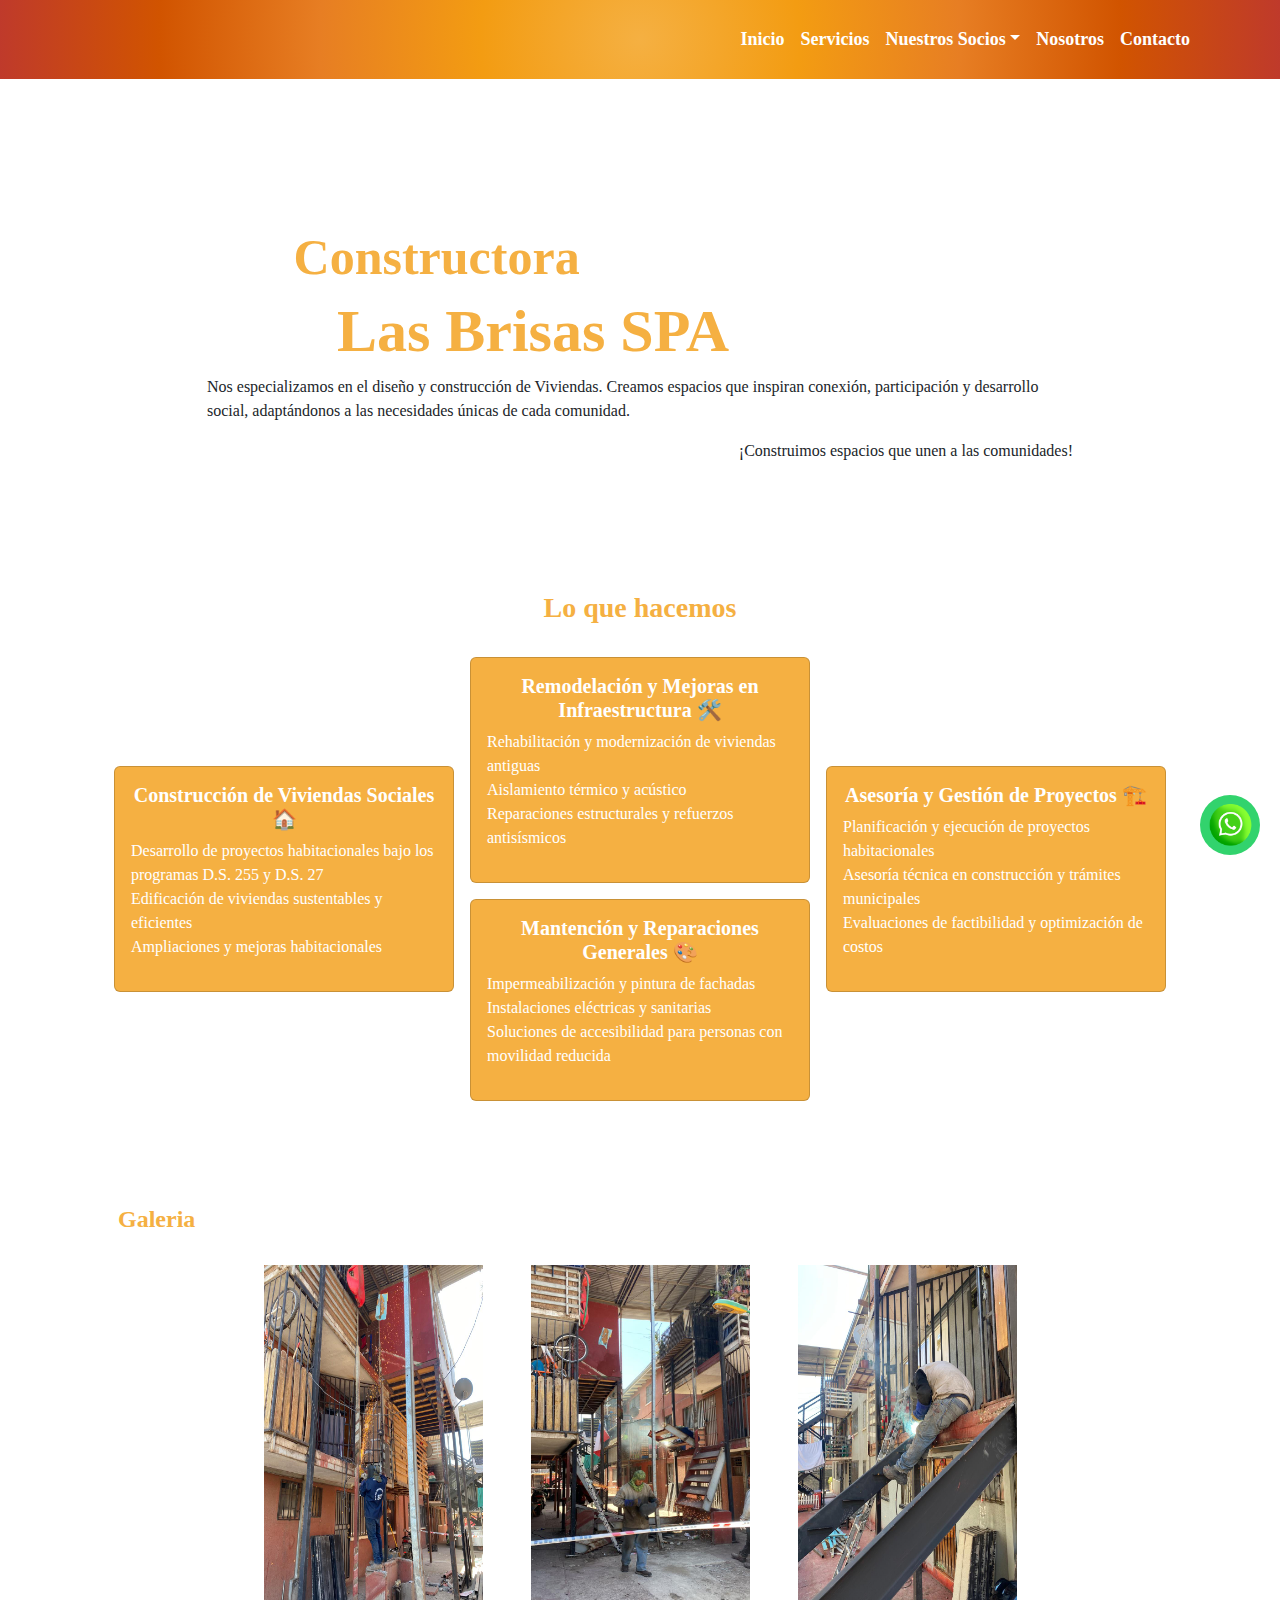
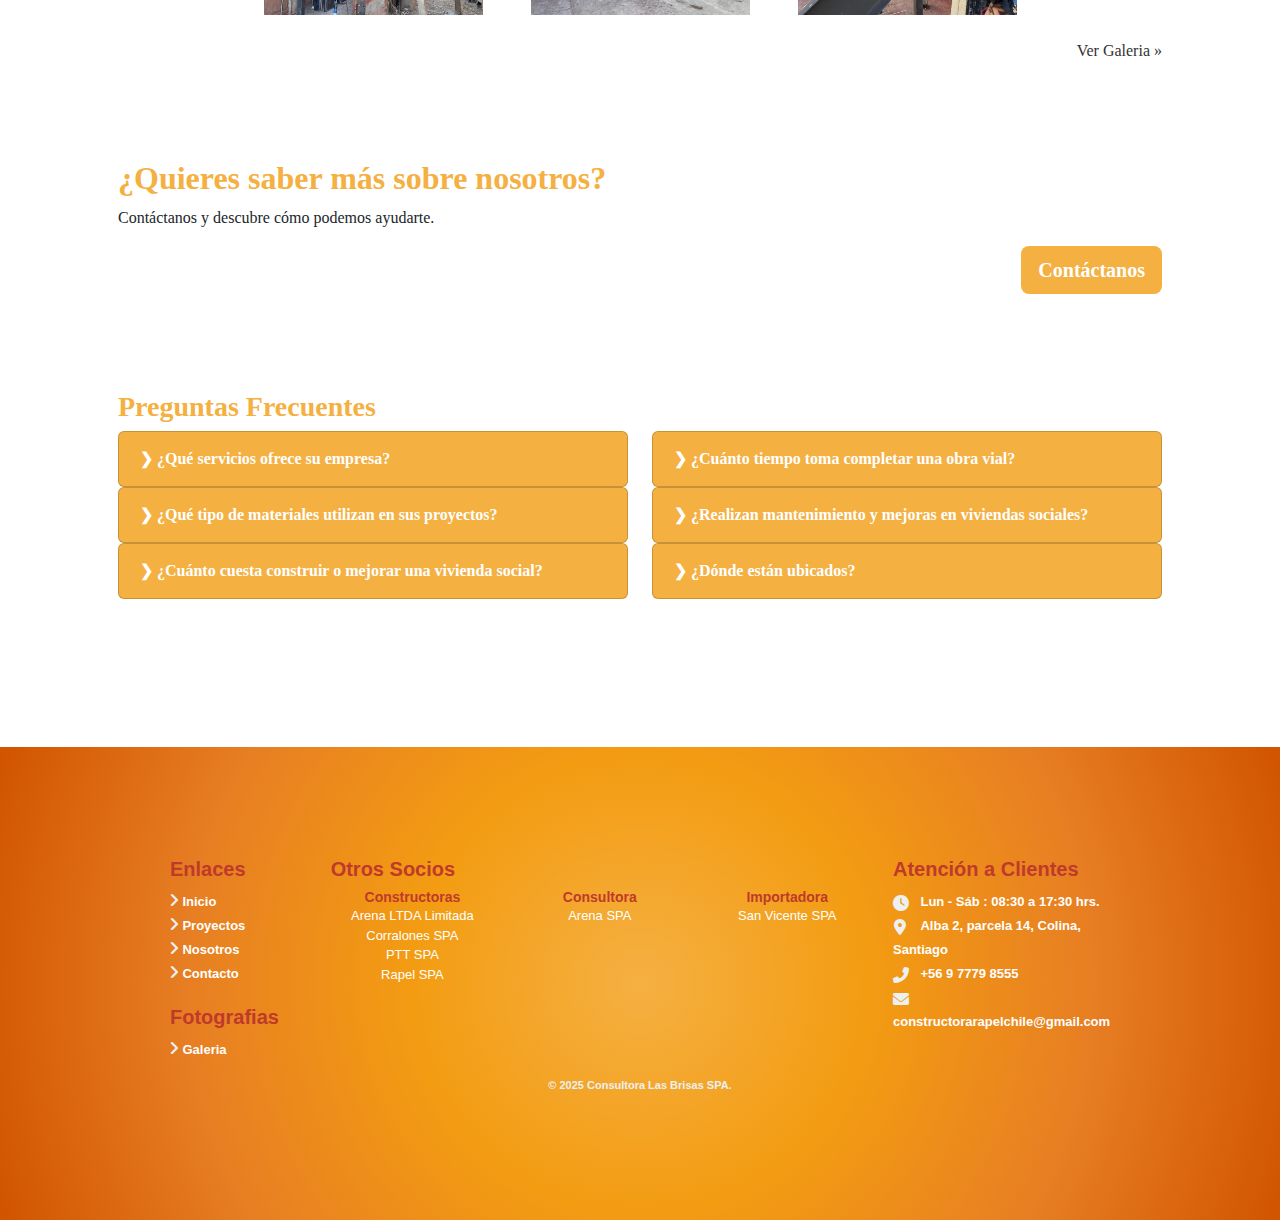
<file: index.html>
<!DOCTYPE html>
<html lang="es">

<head>
    <meta charset="UTF-8">
    <meta name="viewport" content="width=device-width, initial-scale=1.0">
    <title>Inicio - Constructora Las Brisas SPA</title>
    <link rel="stylesheet" href="css/index.css">
    <link rel="stylesheet" href="css/paginas.css">
    <link href="https://cdn.jsdelivr.net/npm/bootstrap@5.3.3/dist/css/bootstrap.min.css" rel="stylesheet"
        integrity="sha384-QWTKZyjpPEjISv5WaRU9OFeRpok6YctnYmDr5pNlyT2bRjXh0JMhjY6hW+ALEwIH" crossorigin="anonymous">
    <link href="https://cdnjs.cloudflare.com/ajax/libs/font-awesome/6.0.0-beta3/css/all.min.css" rel="stylesheet" />
</head>

<body>
    <header>
        <nav class="navbar navbar-expand-lg">
            <div class="container">
                <button class="navbar-toggler" type="button" data-bs-toggle="collapse" data-bs-target="#navbarNav"
                    aria-controls="navbarNav" aria-expanded="false" aria-label="Toggle navigation">
                    <span class="navbar-toggler-icon"></span>
                </button>
                <div class="collapse navbar-collapse" id="navbarNav">
                    <ul class="navbar-nav ms-auto mb-2 mb-lg-0">
                        <li class="nav-item">
                            <a class="nav-link" aria-current="page" href="index.html">Inicio</a>
                        </li>
                        <li class="nav-item">
                            <a class="nav-link" href="servicios.html">Servicios</a>
                        </li>
                        <li class="nav-item dropdown">
                            <a class="nav-link dropdown-toggle" data-bs-toggle="dropdown" href="#">Nuestros Socios</a>
                            <ul class="dropdown-menu">
                                <h6>Constructoras</h6>
                                <li><a class="dropdown-item"
                                        href="https://inewzak.github.io/ConstructoraArenaLtdaLimitada/">
                                        Arena LTDA Limitada</a></li>
                                <li><a class="dropdown-item"
                                        href="https://inewzak.github.io/ConstructoraCorralonesSPA/">
                                        Corralones SPA</a></li>
                                <li><a class="dropdown-item" href="https://inewzak.github.io/ConstructoraPttSPA/"> PTT
                                        SPA</a>
                                </li>
                                <li><a class="dropdown-item" href="https://inewzak.github.io/ConstructoraRapelSPA/">
                                        Rapel
                                        SPA</a>
                                </li>
                                <h6>Consultora</h6>
                                <li><a class="dropdown-item" href="https://inewzak.github.io/ConsultoraArenaSPA/">
                                        Arena SPA</a></li>
                                <h6>Importadora</h6>
                                <li><a class="dropdown-item"
                                        href="https://inewzak.github.io/ImportadoraSanVicenteSPA/">San Vicente SPA</a>
                                </li>
                            </ul>
                        </li>
                        <li class="nav-item">
                            <a class="nav-link" href="nosotros.html">Nosotros</a>
                        </li>
                        <li class="nav-item">
                            <a class="nav-link" href="contacto.html">Contacto</a>
                        </li>
                    </ul>
                </div>
            </div>
        </nav>
    </header>

    <div class="container p-5" style="margin-top: 100px;">
        <div class="row justify-content-center">
            <div class="col-md-10">
                <h1 style="font-size: 50px; margin-left: 10%;">Constructora</h1>
                <h1 style="font-size: 60px; margin-left: 15%;">Las Brisas SPA</h1>
                <p>Nos especializamos en el diseño y construcción de Viviendas. Creamos espacios que inspiran conexión,
                    participación y desarrollo social, adaptándonos a las necesidades únicas de cada comunidad.</p>
                <p class="text-end">¡Construimos espacios que unen a las comunidades!</p>
            </div>
        </div>
    </div>

    <div class="container p-5 loquehacemos">
        <h3 class="text-center p-3">Lo que hacemos</h3>
        <div class="row justify-content-center">
            <div class="col-md-4 col-12 p-2 align-content-center">
                <div class="card p-3">
                    <h5>Construcción de Viviendas Sociales 🏠</h5>
                    <ul style="list-style: none; padding-left: 0;">
                        <li>Desarrollo de proyectos habitacionales bajo los programas D.S. 255 y D.S. 27</li>
                        <li>Edificación de viviendas sustentables y eficientes</li>
                        <li>Ampliaciones y mejoras habitacionales</li>
                    </ul>
                </div>
            </div>
            <div class="col-md-4 col-12 p-2">
                <div class="card p-3">
                    <h5>Remodelación y Mejoras en Infraestructura 🛠️</h5>
                    <ul style="list-style: none; padding-left: 0;">
                        <li>Rehabilitación y modernización de viviendas antiguas</li>
                        <li>Aislamiento térmico y acústico</li>
                        <li>Reparaciones estructurales y refuerzos antisísmicos</li>
                    </ul>
                </div>
                <div class="card p-3 mt-3">
                    <h5>Mantención y Reparaciones Generales 🎨</h5>
                    <ul style="list-style: none; padding-left: 0;">
                        <li>Impermeabilización y pintura de fachadas</li>
                        <li>Instalaciones eléctricas y sanitarias</li>
                        <li>Soluciones de accesibilidad para personas con movilidad reducida</li>
                    </ul>
                </div>
            </div>
            <div class="col-md-4 col-12 p-2 align-content-center">
                <div class="card p-3">
                    <h5>Asesoría y Gestión de Proyectos 🏗️</h5>
                    <ul style="list-style: none; padding-left: 0;">
                        <li>Planificación y ejecución de proyectos habitacionales</li>
                        <li>Asesoría técnica en construcción y trámites municipales</li>
                        <li>Evaluaciones de factibilidad y optimización de costos</li>
                    </ul>
                </div>
            </div>
        </div>
    </div>

    <div class="container p-5 tiposedes">
        <div>
            <h4>Galeria</h4>
        </div>
        <div class="row text-center justify-content-center">
            <div class="col-md-3 col-12 p-4">
                <img src="img/Blocks/1 (11).jpg">
            </div>
            <div class="col-md-3 col-12 p-4">
                <img src="img/Blocks/1 (21).jpg">
            </div>
            <div class="col-md-3 col-12 p-4">
                <img src="img/Blocks/1 (31).jpg">
            </div>
        </div>
        <div class="text-end">
            <a href="galeria.html">Ver Galeria
                &raquo;</a>
        </div>
    </div>

    <div class="container-fluid contactanos">
        <div class="container p-5">
            <h2>¿Quieres saber más sobre nosotros?</h2>
            <p>Contáctanos y descubre cómo podemos ayudarte.</p>
            <div class="text-end">
                <a href="contacto.html" class="btn btn-lg"
                    style="background-color: #f5b042; font-weight: 900; color: #ffffff !important;">
                    Contáctanos
                </a>
            </div>
        </div>
    </div>

    <div class="container p-5" style="margin-bottom: 100px;">
        <h3>Preguntas Frecuentes</h3>
        <div class="row">
            <div class="col-md-6 col-12">
                <div class="row preguntas">
                    <div class="col-12">
                        <div class="card p-2">
                            <button class="btn btn-link collapsed" data-bs-toggle="collapse" data-bs-target="#Example1"
                                aria-expanded="false" aria-controls="Example1">
                                <span>&#x276F;</span> ¿Qué servicios ofrece su empresa?
                            </button>
                            <div class="collapse" id="Example1">
                                Nuestra empresa se especializa en la construcción y mejoramiento de viviendas sociales,
                                participando en los programas D.S. 255 - Programa de Protección del Patrimonio Familiar
                                y D.S. 27 - Hogar Mejor. Desarrollamos proyectos de infraestructura habitacional para
                                mejorar la calidad de vida de las familias en Chile.
                            </div>
                        </div>
                    </div>
                    <div class="col-12">
                        <div class="card p-2">
                            <button class="btn btn-link collapsed" data-bs-toggle="collapse" data-bs-target="#Example2"
                                aria-expanded="false" aria-controls="Example2">
                                <span>&#x276F;</span> ¿Qué tipo de materiales utilizan en sus proyectos?
                            </button>
                            <div class="collapse" id="Example2">
                                Trabajamos con materiales de alta calidad y durabilidad, como hormigón armado,
                                estructuras metálicas, revestimientos térmicos y soluciones sustentables que garantizan
                                seguridad, confort y eficiencia energética en cada construcción.
                            </div>
                        </div>
                    </div>
                    <div class="col-12">
                        <div class="card p-2">
                            <button class="btn btn-link collapsed" data-bs-toggle="collapse" data-bs-target="#Example3"
                                aria-expanded="false" aria-controls="Example3">
                                <span>&#x276F;</span> ¿Cuánto cuesta construir o mejorar una vivienda social?
                            </button>
                            <div class="collapse" id="Example3">
                                El costo varía según el tipo de construcción, los materiales y la ubicación. Realizamos
                                cotizaciones personalizadas después de un análisis técnico detallado. Contáctanos para
                                recibir una evaluación ajustada a tu proyecto.
                            </div>
                        </div>
                    </div>
                </div>
            </div>
            <div class="col-md-6 col-12">
                <div class="row preguntas">
                    <div class="col-12">
                        <div class="card p-2">
                            <button class="btn btn-link collapsed" data-bs-toggle="collapse" data-bs-target="#Example4"
                                aria-expanded="false" aria-controls="Example4">
                                <span>&#x276F;</span> ¿Cuánto tiempo toma completar una obra vial?
                            </button>
                            <div class="collapse" id="Example4">
                                El tiempo de ejecución depende de la magnitud y complejidad del proyecto. Pequeñas
                                remodelaciones pueden completarse en 4 a 8 semanas, mientras que la construcción de
                                viviendas sociales puede tomar varios meses. Entregamos un cronograma detallado en cada
                                obra.
                            </div>
                        </div>
                    </div>
                    <div class="col-12">
                        <div class="card p-2">
                            <button class="btn btn-link collapsed" data-bs-toggle="collapse" data-bs-target="#Example5"
                                aria-expanded="false" aria-controls="Example5">
                                <span>&#x276F;</span> ¿Realizan mantenimiento y mejoras en viviendas sociales?
                            </button>
                            <div class="collapse" id="Example5">
                                Sí, ofrecemos mantenimiento preventivo y correctivo, incluyendo reparaciones
                                estructurales, aislamiento térmico, impermeabilización, pintura y adecuaciones
                                eléctricas y sanitarias para mejorar la habitabilidad de las viviendas.
                            </div>
                        </div>
                    </div>
                    <div class="col-12">
                        <div class="card p-2">
                            <button class="btn btn-link collapsed" data-bs-toggle="collapse" data-bs-target="#Example6"
                                aria-expanded="false" aria-controls="Example6">
                                <span>&#x276F;</span> ¿Dónde están ubicados?
                            </button>
                            <div class="collapse" id="Example6">
                                Estamos ubicados en la parcela 14 en el Alba 2 en la comuna de colina, región
                                metropolitana
                            </div>
                        </div>
                    </div>
                </div>
            </div>
        </div>
    </div>

    <div class="whatsapp-button">
        <a href="https://wa.me/+56977798555" target="_blank" title="Chat con nosotros en WhatsApp">
            <img src="https://inewzak.github.io/ConstructoraLasBrisasSPA/img/whatsapp.png" alt="WhatsApp"
                class="whatsapp-icon">
        </a>
    </div>

    <footer>
        <div class="container-fluid">
            <div class="container" style="padding: 100px;">
                <div class="row" style="justify-content: center;">
                    <div class="col-md-2 col-12">
                        <h5 style="font-weight: bold;">Enlaces</h5>
                        <div>
                            <i class='fas fa-angle-right icon2'></i> <a href="index.html">Inicio</a>
                        </div>
                        <div>
                            <i class='fas fa-angle-right icon2'></i> <a href="proyectos.html">Proyectos</a>
                        </div>
                        <div>
                            <i class='fas fa-angle-right icon2'></i> <a href="nosotros.html">Nosotros</a>
                        </div>
                        <div>
                            <i class='fas fa-angle-right icon2'></i> <a href="contacto.html">Contacto</a>
                        </div>

                        <h5 style="font-weight: bold; margin-top: 20px;">Fotografias</h5>
                        <div>
                            <i class='fas fa-angle-right icon2'></i> <a href="galeria.html">Galeria</a>
                        </div>
                    </div>
                    <div class="col-md-7 col-12">
                        <h5 style="font-weight: bold;" class="socios">Otros Socios</h5>
                        <div class="row socios pb-5 text-center">
                            <div class="col-md-4 col-12">
                                <h6 class="dropdown-header">Constructoras</h6>
                                <a class="dropdown-item"
                                    href="https://inewzak.github.io/ConstructoraArenaLtdaLimitada/">
                                    Arena LTDA Limitada</a>
                                <a class="dropdown-item" href="https://inewzak.github.io/ConstructoraCorralonesSPA/">
                                    Corralones SPA</a>
                                <a class="dropdown-item" href="https://inewzak.github.io/ConstructoraPttSPA/"> PTT
                                    SPA</a>
                                <a class="dropdown-item" href="https://inewzak.github.io/ConstructoraRapelSPA/">
                                    Rapel
                                    SPA</a>
                            </div>
                            <div class="col-md-4 col-12">
                                <h6 class="dropdown-header">Consultora</h6>
                                <a class="dropdown-item" href="https://inewzak.github.io/ConsultoraArenaSPA/">
                                    Arena SPA</a>
                            </div>
                            <div class="col-md-4 col-12">
                                <h6 class="dropdown-header">Importadora</h6>
                                <a class="dropdown-item" href="https://inewzak.github.io/ImportadoraSanVicenteSPA/">San
                                    Vicente
                                    SPA</a>
                                </ul>
                            </div>
                        </div>
                    </div>
                    <div class="col-md-3 col-12">
                        <h5 style="font-weight: bold;">Atención a Clientes</h5>
                        <div>
                            <i class="fa-solid fa-clock icon"></i>
                            <a href="index.html" target="_blank">
                                Lun - Sáb : 08:30 a 17:30 hrs.
                            </a>
                        </div>
                        <div>
                            <i class="fas fa-map-marker-alt icon"></i>
                            <a href="https://maps.app.goo.gl/i2DkwwE69YTUJibTA" target="_blank">
                                Alba 2, parcela 14, Colina, Santiago
                            </a>
                        </div>
                        <div>
                            <i class="fas fa-phone-alt icon"></i>
                            <a href="tel:+56977798555">
                                +56 9 7779 8555
                            </a>
                        </div>
                        <div>
                            <i class="fas fa-envelope icon"></i>
                            <a href="mailto:constructorarapelchile@gmail.com">
                                constructorarapelchile@gmail.com
                            </a>
                        </div>
                    </div>
                </div>
                <div style="font-size: 11px;">
                    <p class="text-center mt-3">
                        &copy; 2025 Consultora Las Brisas SPA.
                    </p>
                </div>
            </div>
        </div>
    </footer>

    <script src="https://cdn.jsdelivr.net/npm/bootstrap@5.3.0-alpha1/dist/js/bootstrap.bundle.min.js"></script>
</body>

</html>
</file>
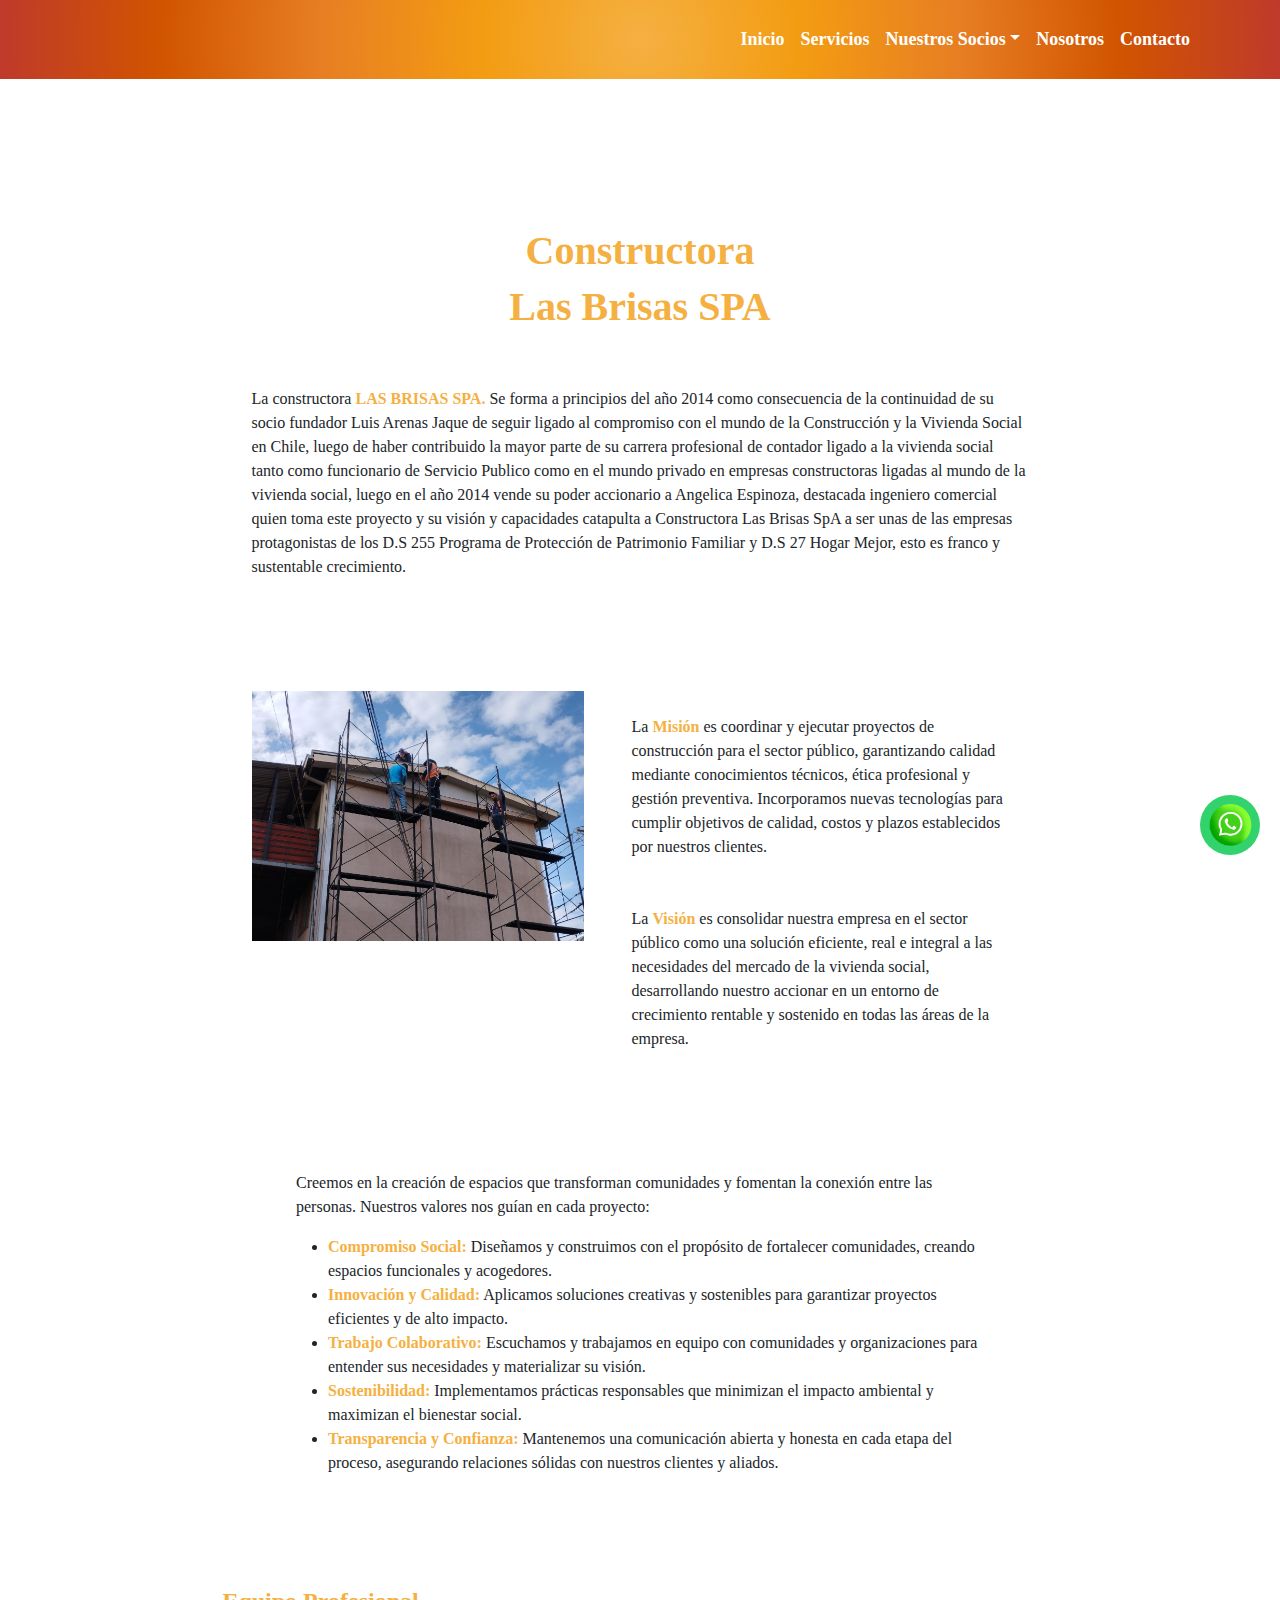
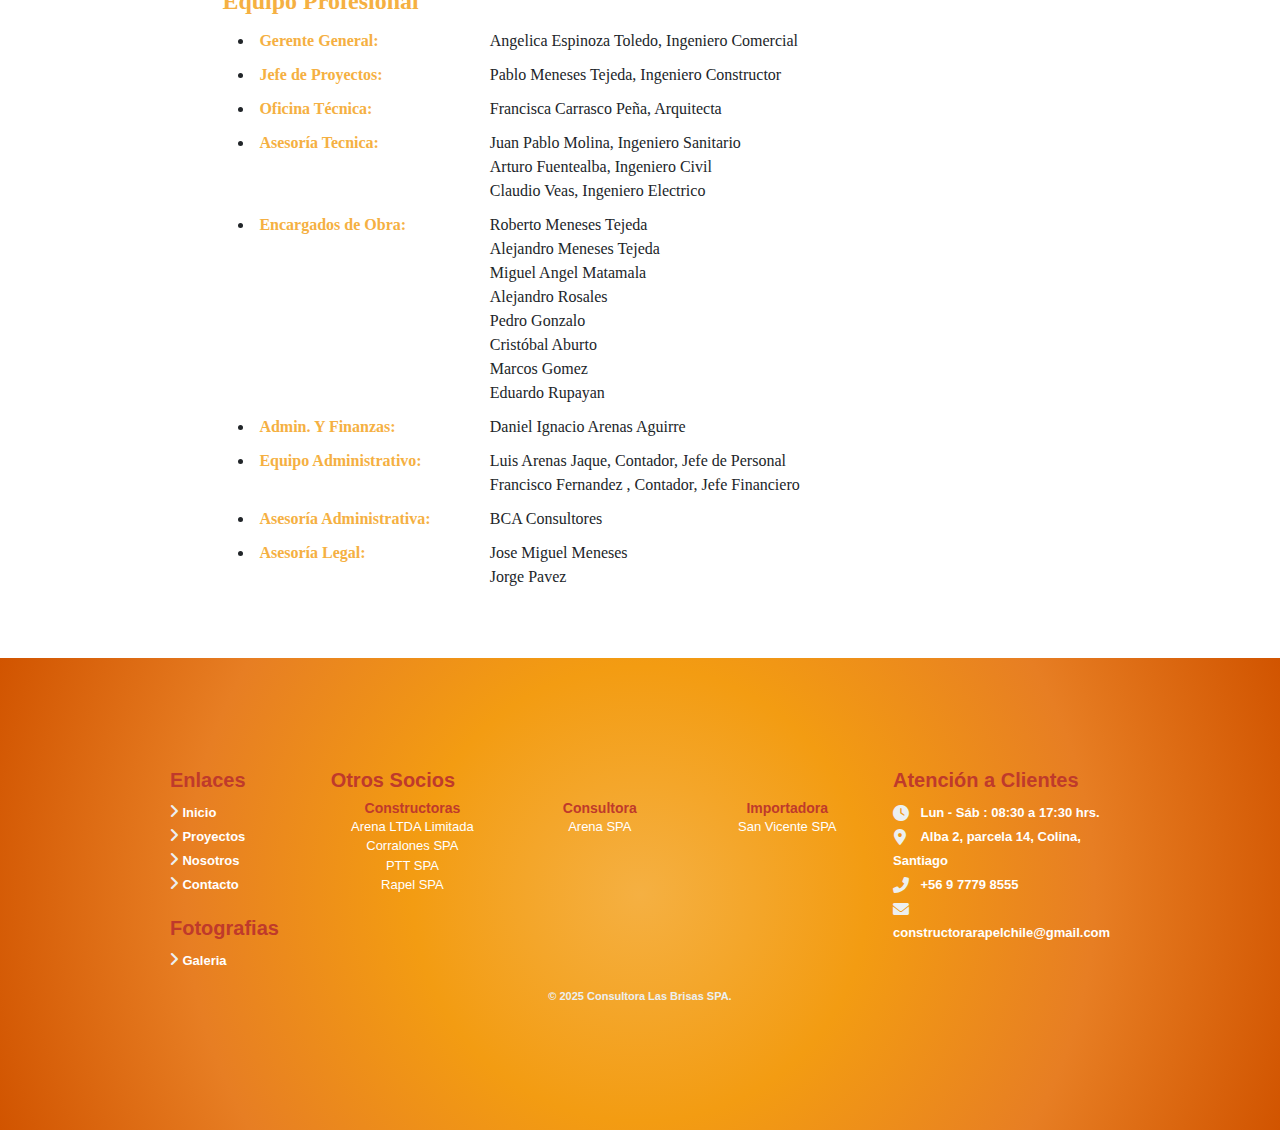
<file: nosotros.html>
<!DOCTYPE html>
<html lang="en">

<head>
    <meta charset="UTF-8">
    <meta name="viewport" content="width=device-width, initial-scale=1.0">
    <title>Nosotros - Constructora Las Brisas SPA</title>
    <link rel="stylesheet" href="css/paginas.css">
    <link rel="stylesheet" href="css/nosotros.css">
    <link href="https://cdn.jsdelivr.net/npm/bootstrap@5.3.3/dist/css/bootstrap.min.css" rel="stylesheet"
        integrity="sha384-QWTKZyjpPEjISv5WaRU9OFeRpok6YctnYmDr5pNlyT2bRjXh0JMhjY6hW+ALEwIH" crossorigin="anonymous">
    <link href="https://cdnjs.cloudflare.com/ajax/libs/font-awesome/6.0.0-beta3/css/all.min.css" rel="stylesheet" />
</head>

<body>
    <header>
        <nav class="navbar navbar-expand-lg">
            <div class="container">
                <button class="navbar-toggler" type="button" data-bs-toggle="collapse" data-bs-target="#navbarNav"
                    aria-controls="navbarNav" aria-expanded="false" aria-label="Toggle navigation">
                    <span class="navbar-toggler-icon"></span>
                </button>
                <div class="collapse navbar-collapse" id="navbarNav">
                    <ul class="navbar-nav ms-auto mb-2 mb-lg-0">
                        <li class="nav-item">
                            <a class="nav-link" aria-current="page" href="index.html">Inicio</a>
                        </li>
                        <li class="nav-item">
                            <a class="nav-link" href="servicios.html">Servicios</a>
                        </li>
                        <li class="nav-item dropdown">
                            <a class="nav-link dropdown-toggle" data-bs-toggle="dropdown" href="#">Nuestros Socios</a>
                            <ul class="dropdown-menu">
                                <h6>Constructoras</h6>
                                <li><a class="dropdown-item"
                                        href="https://inewzak.github.io/ConstructoraArenaLtdaLimitada/">
                                        Arena LTDA Limitada</a></li>
                                <li><a class="dropdown-item"
                                        href="https://inewzak.github.io/ConstructoraCorralonesSPA/">
                                        Corralones SPA</a></li>
                                <li><a class="dropdown-item" href="https://inewzak.github.io/ConstructoraPttSPA/"> PTT
                                        SPA</a>
                                </li>
                                <li><a class="dropdown-item" href="https://inewzak.github.io/ConstructoraRapelSPA/">
                                        Rapel
                                        SPA</a>
                                </li>
                                <h6>Consultora</h6>
                                <li><a class="dropdown-item" href="https://inewzak.github.io/ConsultoraArenaSPA/">
                                        Arena SPA</a></li>
                                <h6>Importadora</h6>
                                <li><a class="dropdown-item"
                                        href="https://inewzak.github.io/ImportadoraSanVicenteSPA/">San Vicente SPA</a>
                                </li>
                            </ul>
                        </li>
                        <li class="nav-item">
                            <a class="nav-link" href="nosotros.html">Nosotros</a>
                        </li>
                        <li class="nav-item">
                            <a class="nav-link" href="contacto.html">Contacto</a>
                        </li>
                    </ul>
                </div>
            </div>
        </nav>
    </header>

    <div class="container p-5" style="margin-top: 100px;">
        <div class="pb-5 text-center">
            <H1 class="titulo">Constructora</H1>
            <H1 class="titulo">Las Brisas SPA</H1>
        </div>
        <div class="row justify-content-center">
            <div class="col-md-9 col-12">
                <div>
                    <p>
                        La constructora <strong>LAS BRISAS SPA.</strong> Se forma a principios del año 2014 como
                        consecuencia
                        de la
                        continuidad de
                        su socio
                        fundador Luis Arenas Jaque de seguir ligado al compromiso con el mundo de la Construcción y la
                        Vivienda
                        Social
                        en Chile, luego de haber contribuido la mayor parte de su carrera profesional de contador ligado
                        a
                        la
                        vivienda
                        social tanto como funcionario de Servicio Publico como en el mundo privado en empresas
                        constructoras
                        ligadas al
                        mundo de la vivienda social, luego en el año 2014 vende su poder accionario a Angelica Espinoza,
                        destacada
                        ingeniero comercial quien toma este proyecto y su visión y capacidades catapulta a Constructora
                        Las Brisas SpA a
                        ser unas de las empresas protagonistas de los D.S 255 Programa de Protección de Patrimonio
                        Familiar
                        y
                        D.S 27
                        Hogar Mejor, esto es franco y sustentable crecimiento.
                    </p>
                </div>
            </div>
        </div>
    </div>

    <div class="container p-5">
        <div class="row justify-content-center">
            <div class="col-md-4 col-12">
                <img src="img/Blocks/1 (41).jpg" class="imgnosotros">
            </div>
            <div class="col-md-5 col-12 align-content-center">
                <div class="p-4">
                    La <strong>Misión</strong> es coordinar y ejecutar proyectos de construcción para el sector público,
                    garantizando calidad mediante conocimientos técnicos, ética profesional y gestión preventiva.
                    Incorporamos nuevas tecnologías para cumplir objetivos de calidad, costos y plazos establecidos por
                    nuestros clientes.
                </div>
                <div class="p-4">
                    La <strong>Visión</strong> es consolidar nuestra empresa en el sector público como una solución
                    eficiente,
                    real e integral a las necesidades del mercado de la vivienda social, desarrollando nuestro accionar
                    en
                    un entorno de crecimiento rentable y sostenido en todas las áreas de la empresa.
                </div>
            </div>
        </div>
    </div>

    <div class="container p-5">
        <div class="row justify-content-center">
            <div class="col-md-8 col-12">
                <p>Creemos en la creación de espacios que transforman comunidades y fomentan
                    la conexión entre las personas. Nuestros valores nos guían en cada proyecto:</p>
                <ul>
                    <li>
                        <strong>Compromiso Social:</strong> Diseñamos y construimos con el propósito de fortalecer
                        comunidades,
                        creando
                        espacios funcionales y acogedores.
                    </li>
                    <li>
                        <strong>Innovación y Calidad:</strong> Aplicamos soluciones creativas y sostenibles para
                        garantizar
                        proyectos
                        eficientes y de alto impacto.
                    </li>
                    <li>
                        <strong>Trabajo Colaborativo:</strong> Escuchamos y trabajamos en equipo con comunidades y
                        organizaciones
                        para
                        entender sus necesidades y materializar su visión.
                    </li>
                    <li>
                        <strong>Sostenibilidad:</strong> Implementamos prácticas responsables que minimizan el
                        impacto ambiental y
                        maximizan el bienestar social.
                    </li>
                    <li>
                        <strong>Transparencia y Confianza:</strong> Mantenemos una comunicación abierta y honesta en
                        cada etapa
                        del
                        proceso, asegurando relaciones sólidas con nuestros clientes y aliados.
                    </li>
                </ul>
            </div>
        </div>
    </div>

    <div class="container p-5 final infojefes">
        <div class="derecha">
            <h4>Equipo Profesional</h4>
            <ul>
                <li>
                    <div class="row">
                        <div class="col-md-3 col-5">
                            <strong>Gerente General:</strong>
                        </div>
                        <div class="col-md-9 col-7">
                            <div>Angelica Espinoza Toledo, Ingeniero Comercial</div>
                        </div>
                    </div>
                </li>
                <li>
                    <div class="row">
                        <div class="col-md-3 col-5">
                            <strong>Jefe de Proyectos:</strong>
                        </div>
                        <div class="col-md-9 col-7">
                            <div>Pablo Meneses Tejeda, Ingeniero Constructor</div>
                        </div>
                    </div>
                </li>
                <li>
                    <div class="row">
                        <div class="col-md-3 col-5">
                            <strong>Oficina Técnica:</strong>
                        </div>
                        <div class="col-md-9 col-7">
                            <div>Francisca Carrasco Peña, Arquitecta</div>
                        </div>
                    </div>
                </li>
                <li>
                    <div class="row">
                        <div class="col-md-3 col-5">
                            <strong>Asesoría Tecnica:</strong>
                        </div>
                        <div class="col-md-9 col-7">
                            <div>Juan Pablo Molina, Ingeniero Sanitario</div>
                            <div>Arturo Fuentealba, Ingeniero Civil</div>
                            <div>Claudio Veas, Ingeniero Electrico</div>
                        </div>
                    </div>
                </li>
                <li>
                    <div class="row">
                        <div class="col-md-3 col-5">
                            <strong>Encargados de Obra:</strong>
                        </div>
                        <div class="col-md-9 col-7">
                            <div>Roberto Meneses Tejeda</div>
                            <div>Alejandro Meneses Tejeda</div>
                            <div>Miguel Angel Matamala</div>
                            <div>Alejandro Rosales</div>
                            <div>Pedro Gonzalo</div>
                            <div>Cristóbal Aburto</div>
                            <div>Marcos Gomez</div>
                            <div>Eduardo Rupayan</div>
                        </div>
                    </div>
                </li>
                <li>
                    <div class="row">
                        <div class="col-md-3 col-5">
                            <strong>Admin. Y Finanzas:</strong>
                        </div>
                        <div class="col-md-9 col-7">
                            <div>Daniel Ignacio Arenas Aguirre</div>
                        </div>
                    </div>
                </li>
                <li>
                    <div class="row">
                        <div class="col-md-3 col-5">
                            <strong>Equipo Administrativo:</strong>
                        </div>
                        <div class="col-md-9 col-7">
                            <div>Luis Arenas Jaque, Contador, Jefe de Personal</div>
                            <div>Francisco Fernandez , Contador, Jefe Financiero</div>
                        </div>
                    </div>
                </li>
                <li>
                    <div class="row">
                        <div class="col-md-3 col-5">
                            <strong>Asesoría Administrativa:</strong>
                        </div>
                        <div class="col-md-9 col-7">
                            <div>BCA Consultores</div>
                        </div>
                    </div>
                </li>
                <li>
                    <div class="row">
                        <div class="col-md-3 col-5">
                            <strong>Asesoría Legal:</strong>
                        </div>
                        <div class="col-md-9 col-7">
                            <div>Jose Miguel Meneses</div>
                            <div>Jorge Pavez</div>
                        </div>
                    </div>
                </li>
            </ul>
        </div>
    </div>

    <div class="whatsapp-button">
        <a href="https://wa.me/+56977798555" target="_blank" title="Chat con nosotros en WhatsApp">
            <img src="https://inewzak.github.io/ConstructoraLasBrisasSPA/img/whatsapp.png" alt="WhatsApp"
                class="whatsapp-icon">
        </a>
    </div>

    <footer>
        <div class="container-fluid">
            <div class="container" style="padding: 100px;">
                <div class="row" style="justify-content: center;">
                    <div class="col-md-2 col-12">
                        <h5 style="font-weight: bold;">Enlaces</h5>
                        <div>
                            <i class='fas fa-angle-right icon2'></i> <a href="index.html">Inicio</a>
                        </div>
                        <div>
                            <i class='fas fa-angle-right icon2'></i> <a href="proyectos.html">Proyectos</a>
                        </div>
                        <div>
                            <i class='fas fa-angle-right icon2'></i> <a href="nosotros.html">Nosotros</a>
                        </div>
                        <div>
                            <i class='fas fa-angle-right icon2'></i> <a href="contacto.html">Contacto</a>
                        </div>

                        <h5 style="font-weight: bold; margin-top: 20px;">Fotografias</h5>
                        <div>
                            <i class='fas fa-angle-right icon2'></i> <a href="galeria.html">Galeria</a>
                        </div>
                    </div>
                    <div class="col-md-7 col-12">
                        <h5 style="font-weight: bold;" class="socios">Otros Socios</h5>
                        <div class="row socios pb-5 text-center">
                            <div class="col-md-4 col-12">
                                <h6 class="dropdown-header">Constructoras</h6>
                                <a class="dropdown-item"
                                    href="https://inewzak.github.io/ConstructoraArenaLtdaLimitada/">
                                    Arena LTDA Limitada</a>
                                <a class="dropdown-item" href="https://inewzak.github.io/ConstructoraCorralonesSPA/">
                                    Corralones SPA</a>
                                <a class="dropdown-item" href="https://inewzak.github.io/ConstructoraPttSPA/"> PTT
                                    SPA</a>
                                <a class="dropdown-item" href="https://inewzak.github.io/ConstructoraRapelSPA/">
                                    Rapel
                                    SPA</a>
                            </div>
                            <div class="col-md-4 col-12">
                                <h6 class="dropdown-header">Consultora</h6>
                                <a class="dropdown-item" href="https://inewzak.github.io/ConsultoraArenaSPA/">
                                    Arena SPA</a>
                            </div>
                            <div class="col-md-4 col-12">
                                <h6 class="dropdown-header">Importadora</h6>
                                <a class="dropdown-item" href="https://inewzak.github.io/ImportadoraSanVicenteSPA/">San
                                    Vicente
                                    SPA</a>
                                </ul>
                            </div>
                        </div>
                    </div>
                    <div class="col-md-3 col-12">
                        <h5 style="font-weight: bold;">Atención a Clientes</h5>
                        <div>
                            <i class="fa-solid fa-clock icon"></i>
                            <a href="index.html" target="_blank">
                                Lun - Sáb : 08:30 a 17:30 hrs.
                            </a>
                        </div>
                        <div>
                            <i class="fas fa-map-marker-alt icon"></i>
                            <a href="https://maps.app.goo.gl/i2DkwwE69YTUJibTA" target="_blank">
                                Alba 2, parcela 14, Colina, Santiago
                            </a>
                        </div>
                        <div>
                            <i class="fas fa-phone-alt icon"></i>
                            <a href="tel:+56977798555">
                                +56 9 7779 8555
                            </a>
                        </div>
                        <div>
                            <i class="fas fa-envelope icon"></i>
                            <a href="mailto:constructorarapelchile@gmail.com">
                                constructorarapelchile@gmail.com
                            </a>
                        </div>
                    </div>
                </div>
                <div style="font-size: 11px;">
                    <p class="text-center mt-3">
                        &copy; 2025 Consultora Las Brisas SPA.
                    </p>
                </div>
            </div>
        </div>
    </footer>
    <script src="https://cdn.jsdelivr.net/npm/bootstrap@5.3.0-alpha1/dist/js/bootstrap.bundle.min.js"></script>

</body>

</html>
</file>
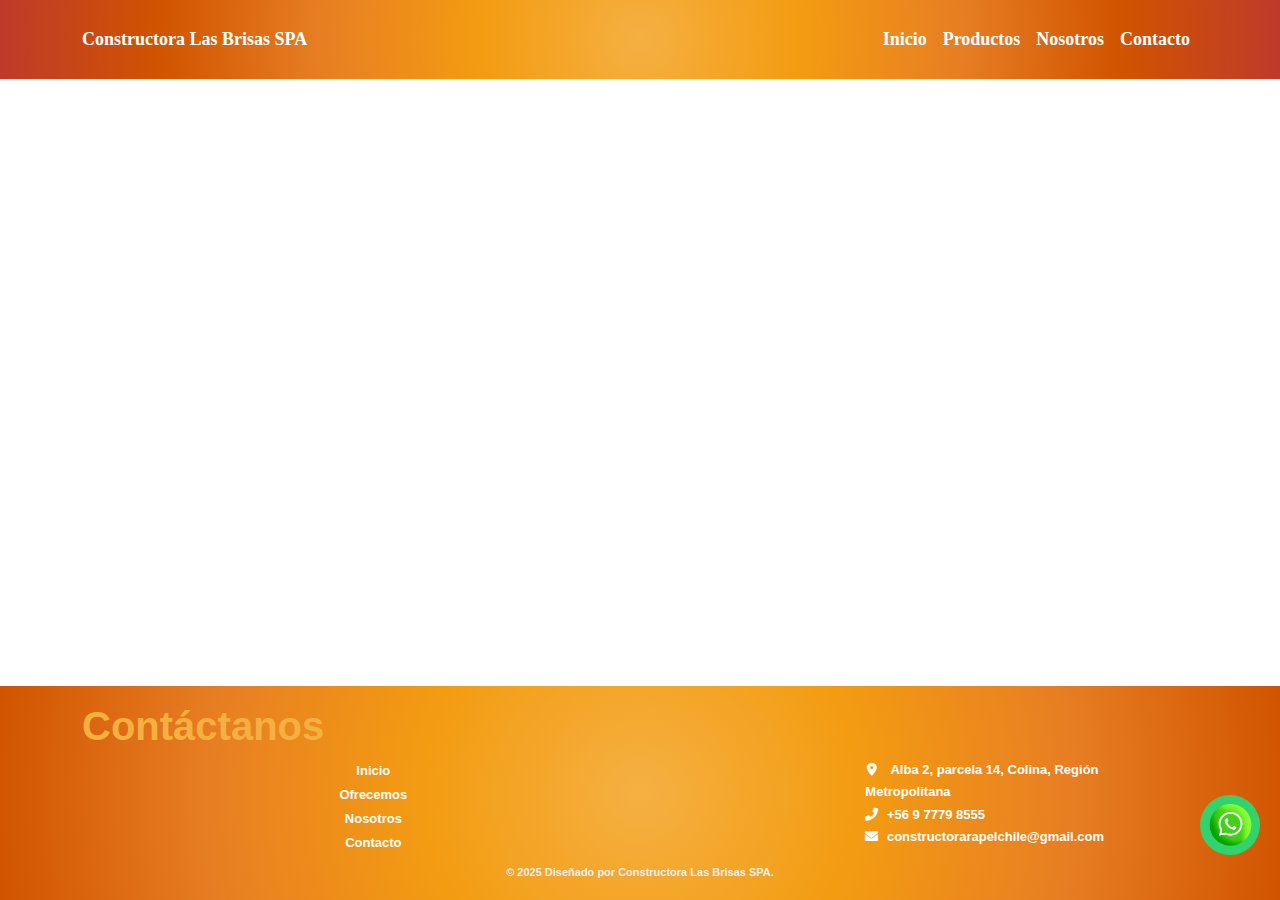
<file: productos.html>
<!DOCTYPE html>
<html lang="en">

<head>
    <meta charset="UTF-8">
    <meta name="viewport" content="width=device-width, initial-scale=1.0">
    <title>Productos - Constructora Las Brisas SPA</title>
    <link rel="stylesheet" href="css/paginas.css">
    <link href="https://cdn.jsdelivr.net/npm/bootstrap@5.3.0-alpha1/dist/css/bootstrap.min.css" rel="stylesheet">
    <script src="https://cdn.jsdelivr.net/npm/bootstrap@5.3.2/dist/js/bootstrap.bundle.min.js"></script>
    <script src="https://cdn.jsdelivr.net/npm/bootstrap@5.3.0-alpha1/dist/js/bootstrap.bundle.min.js"></script>
    <link href="https://cdnjs.cloudflare.com/ajax/libs/font-awesome/6.0.0-beta3/css/all.min.css" rel="stylesheet" />
</head>

<body>
    <header>
        <nav class="navbar navbar-expand-lg">
            <div class="container">
                <a class="navbar-brand" style="color: #ECF0F1;" href="index.html">Constructora Las Brisas SPA</a>
                <button class="navbar-toggler" type="button" data-bs-toggle="collapse" data-bs-target="#navbarNav"
                    aria-controls="navbarNav" aria-expanded="false" aria-label="Toggle navigation">
                    <span class="navbar-toggler-icon"></span>
                </button>
                <div class="collapse navbar-collapse" id="navbarNav">
                    <ul class="navbar-nav ms-auto">
                        <li class="nav-item">
                            <a class="nav-link" style="color: #ECF0F1;" aria-current="page" href="index.html">Inicio</a>
                        </li>
                        <li class="nav-item">
                            <a class="nav-link" style="color: #ECF0F1;" href="productos.html">Productos</a>
                        </li>
                        <li class="nav-item">
                            <a class="nav-link" style="color: #ECF0F1;" href="nosotros.html">Nosotros</a>
                        </li>
                        <li class="nav-item">
                            <a class="nav-link" style="color: #ECF0F1;" href="contacto.html">Contacto</a>
                        </li>
                    </ul>
                </div>
            </div>
        </nav>
    </header>

    <div class="container-fluid bordes">

    </div>

    <div class="whatsapp-button">
        <a href="https://wa.me/+56977798555" target="_blank" title="Chat con nosotros en WhatsApp">
            <img src="https://inewzak.github.io/ConstructoraLasBrisasSPA/img/whatsapp.png" alt="WhatsApp"
                class="whatsapp-icon">
        </a>
    </div>

    <footer class="pt-3 pb-1">
        <div class="container-fluid">
            <div class="container">
                <h1>Contáctanos</h1>
            </div>
            <div class="row" style="justify-content: center;">
                <div class="col-md-5 col-12" style="text-align: center;">
                    <div>
                        <a href="index.html" class="color" style="text-decoration: none;">Inicio</a>
                    </div>
                    <div>
                        <a href="ofrecemos.html" class="color" style="text-decoration: none;">Ofrecemos</a>
                    </div>
                    <div>
                        <a href="nosotros.html" class="color" style="text-decoration: none;">Nosotros</a>
                    </div>
                    <div>
                        <a href="contacto.html" class="color" style="text-decoration: none;">Contacto</a>
                    </div>
                </div>
                <div class="col-md-2 col-12">
                </div>
                <div class="col-md-3 col-12">
                    <ul class="list-unstyled" style="font-size: 15px;">
                        <li>
                            <a href="https://maps.app.goo.gl/i2DkwwE69YTUJibTA" target="_blank" class="text-white"
                                style="text-decoration: none;">
                                <i class="fas fa-map-marker-alt" style="margin-right: 10px; margin-left: 2px;"></i>
                                Alba 2, parcela 14, Colina, Región Metropolitana
                            </a>
                        </li>
                        <li>
                            <a href="tel:+56977798555" class="text-white" style="text-decoration: none;">
                                <i class="fas fa-phone-alt" style="margin-right: 5px;"></i>
                                +56 9 7779 8555
                            </a>
                        </li>
                        <li>
                            <a href="mailto:constructorarapelchile@gmail.com" class="text-white"
                                style="text-decoration: none;">
                                <i class="fas fa-envelope" style="margin-right: 5px;"></i>
                                constructorarapelchile@gmail.com
                            </a>
                        </li>
                    </ul>
                </div>
            </div>
        </div>

        <div class="text-center" style="font-size: 11px;">
            <p>
                &copy; 2025 Diseñado por Constructora Las Brisas SPA.
            </p>
        </div>
    </footer>
</body>

</html>
</file>
<file: css/index.css>
.preguntas .card {
    background-color: #f5b042;
    color: #ffffff;
}

.preguntas button {
    text-align: start !important;
    color: #ffffff;
    font-weight: 700;
    text-decoration: none !important;
}

.preguntas button:hover {
    text-align: start !important;
    color: #ffffff;
}

.tiposedes img {
    height: 350px;
    width: 100%;
}

.loquehacemos .card {
    background-color: #f5b042;
    color: #ffffff;
}

.loquehacemos h5 {
    color: #ffffff !important;
    text-align: center;
    font-weight: 900;
}

@media (max-width: 768px) {

    .diagonal_text {
        font-family: 'Times New Roman', Times, serif;
        position: static;
        display: inline-block;
        color: #333;
        font-weight: bold;
        margin-top: 1px;
    }

    .diagonal_text2 {
        font-family: 'Times New Roman', Times, serif;
        position: static;
        display: inline-block;
        color: #333;
        margin-top: 1px;
    }

    .diagonal_text:hover {
        transform: rotate(0deg);
    }

    .diagonal_text2:hover {
        transform: rotate(0deg);
    }

    .titulo {
        color: black;
        font-size: 50px;
        font-weight: bold;
        font-family: 'Times New Roman', Times, serif;
    }

    .letra {
        font-size: 35px;
        font-family: 'Times New Roman', Times, serif;
    }

    .letra1 {
        font-size: 50px;
        font-family: 'Times New Roman', Times, serif;
    }

    .padi2 {
        padding-bottom: 50px;
    }

    .padi3 {
        padding: 100px;
    }
}
</file>
<file: css/paginas.css>
html,
body {
    height: 100%;
    margin: 0;
}

body {
    font-family: 'Times New Roman', Times, serif !important;
    background-color: #181818;
    color: #ECF0F1;
    margin: 0;
    padding: 0;
    height: 100%;
    display: flex;
    flex-direction: column;
}

header {
    font-family: 'Times New Roman', Times, serif !important;
    background: radial-gradient(circle, #f5b042, #f39c12, #e77e23, #d15400, #bf3a2b);
    font-weight: bold;
    color: #ECF0F1;
    text-align: end;
    position: relative;
    z-index: 1;
    padding: 10px;
}

header h6 {
    margin-left: 5%;
    font-weight: bold;
    color: #bf3a2b !important;
}

header ul li ul {
    background-color: #f5b042 !important;
}

header ul a {
    font-size: 15px;
}

header a {
    color: #ffffff !important;
    font-size: 18px !important;
}

footer {
    font-family: 'Franklin Gothic Medium', 'Arial Narrow', Arial, sans-serif !important;
    background: radial-gradient(circle, #f5b042, #f39c12, #e77e23, #d15400);
    font-weight: bold;
    color: #ECF0F1;
    margin-top: auto;
    padding: 10px 0;
}

footer a {
    color: white !important;
    font-size: 13px;
}

.dropdown-menu {
    background-color: #f5b042 !important;
    border: none;
}

.dropdown-item {
    color: #ffffff !important;
    transition: background-color 0.3s ease, color 0.3s ease;
}

.dropdown-item:hover {
    background-color: #d15400 !important;
    color: #ffffff !important;
}

.dropdown-item:active {
    background-color: #bf3a2b !important;
    color: #ffffff !important;
}

.icon {
    width: 15px;
    height: 15px;
    display: inline-block;
    text-align: center;
    vertical-align: middle;
    margin-right: 8px;
    color: inherit;
}

.whatsapp-button {
    position: fixed;
    bottom: 5%;
    right: 20px;
    z-index: 1000;
}

.whatsapp-icon {
    width: 60px;
    height: 60px;
    border-radius: 50% 50% 50% 50%;
    background-color: #32d36d;
    transition: transform 0.3s ease;
}

.whatsapp-icon:hover {
    transform: scale(1.1);
}

a {
    text-decoration: none !important;
    color: #333333 !important;
}

.socios h6 {
    font-weight: 900;
}

h1,
h2,
h3,
h4,
h5,
h6,
strong {
    color: #f5b042 !important;
    font-weight: 900 !important;
}

footer h5,
h6 {
    color: #bf3a2b !important;
    font-weight: 900 !important;
}
</file>
<file: css/nosotros.css>
.infojefes li {
    padding: 5px;
}

.imgnosotros {
    height: auto;
    width: 100%;
}

.derecha {
    margin-left: 10%;
}

@media (max-width: 768px) {
    .imgnosotros {
        height: auto;
        width: 100%;
    }

    .infojefes li {
        padding: 5px;
        font-size: 12px;
    }
}
</file>
